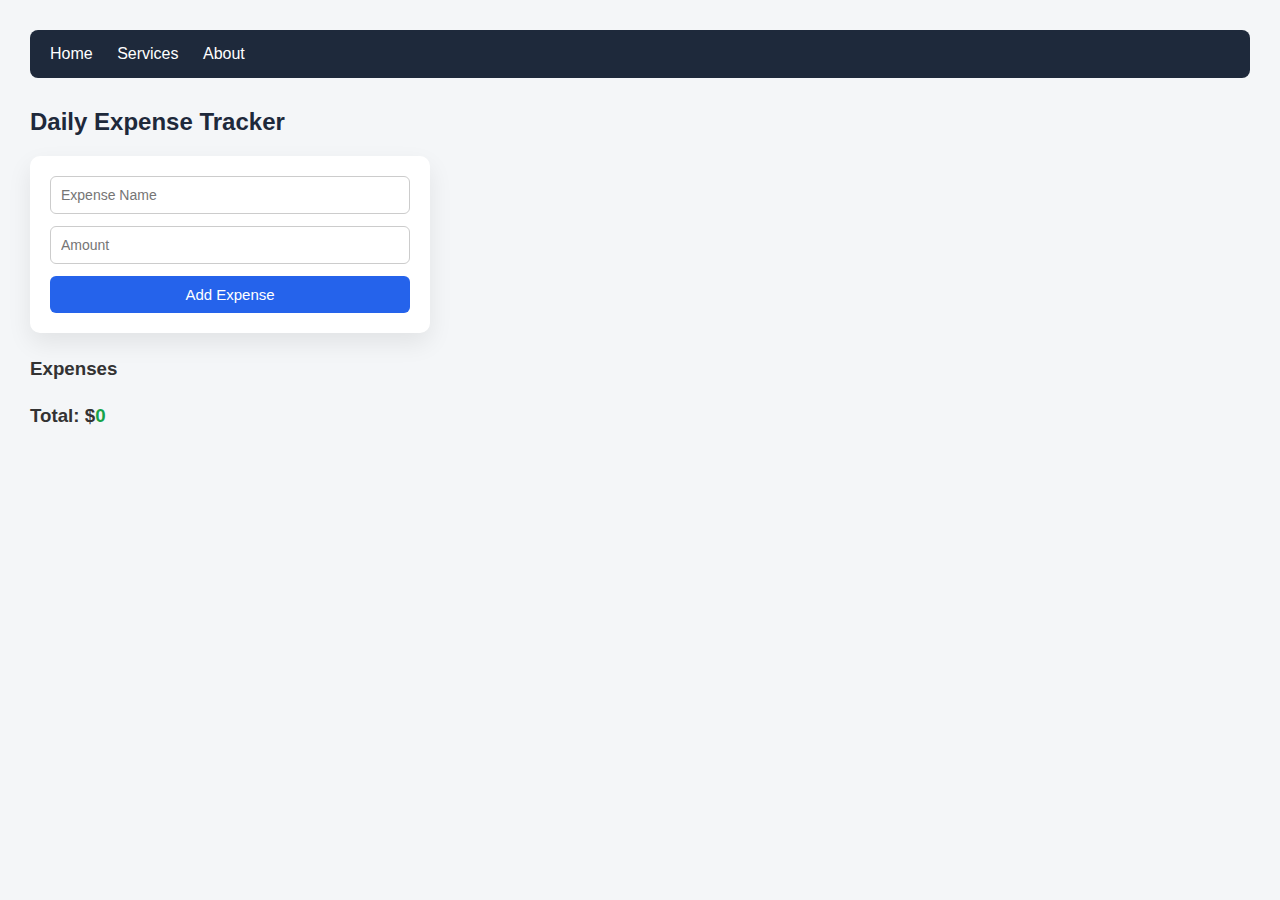
<file: index.html>
<!DOCTYPE html>
<html lang="en">
<head>
  <meta charset="UTF-8">
  <title>Daily Expense Tracker</title>
  <link rel="stylesheet" href="style.css">
</head>
<body>

  <nav>
    <a href="index.html">Home</a>
    <a href="services.html">Services</a>
    <a href="about.html">About</a>
  </nav>

  <h2>Daily Expense Tracker</h2>

  <form id="expenseForm">
    <input type="text" id="expenseName" placeholder="Expense Name">
    <input type="number" id="expenseAmount" placeholder="Amount">
    <button type="submit">Add Expense</button>
  </form>

  <p id="errorMessage"></p>

  <h3>Expenses</h3>
  <ul id="expenseList"></ul>

  <h3>Total: $<span id="totalAmount">0</span></h3>

  <script src="project.js"></script>
</body>
</html>
</file>
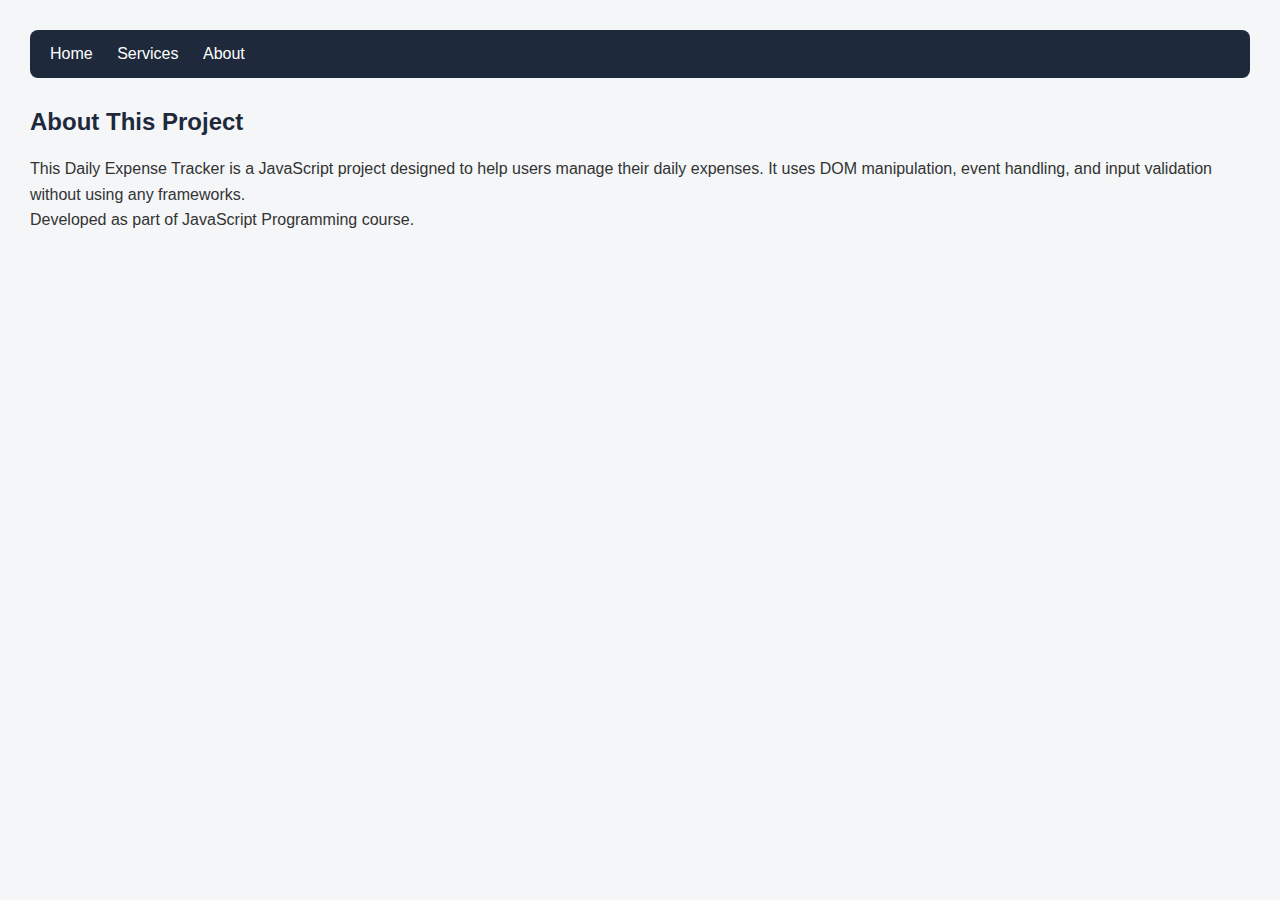
<file: about.html>
<!DOCTYPE html>
<html lang="en">
<head>
  <meta charset="UTF-8">
  <title>About</title>
  <link rel="stylesheet" href="style.css">
</head>
<body>

  <nav>
    <a href="index.html">Home</a>
    <a href="services.html">Services</a>
    <a href="about.html">About</a>
  </nav>

  <h2>About This Project</h2>

  <p>
    This Daily Expense Tracker is a JavaScript project designed to help users
    manage their daily expenses. It uses DOM manipulation, event handling,
    and input validation without using any frameworks.
  </p>

  <p>
    Developed as part of JavaScript Programming course.
  </p>

</body>
</html>
</file>
<file: style.css>
* {
  margin: 0;
  padding: 0;
  box-sizing: border-box;
}

body {
  font-family: "Segoe UI", Arial, sans-serif;
  background: #f4f6f8;
  padding: 30px;
  color: #333;
}

/* Navigation */
nav {
  background: #1e293b;
  padding: 15px 20px;
  border-radius: 8px;
  margin-bottom: 30px;
}

nav a {
  color: #fff;
  text-decoration: none;
  margin-right: 20px;
  font-weight: 500;
}

nav a:hover {
  text-decoration: underline;
}

/* Headings */
h2 {
  margin-bottom: 20px;
  color: #1e293b;
}

h3 {
  margin-top: 25px;
}

/* Form */
form {
  background: #ffffff;
  padding: 20px;
  max-width: 400px;
  border-radius: 10px;
  box-shadow: 0 10px 25px rgba(0, 0, 0, 0.08);
}

input {
  width: 100%;
  padding: 10px;
  margin-bottom: 12px;
  border: 1px solid #ccc;
  border-radius: 6px;
  font-size: 14px;
}

input:focus {
  outline: none;
  border-color: #2563eb;
}

/* Button */
button {
  width: 100%;
  padding: 10px;
  background: #2563eb;
  color: white;
  border: none;
  border-radius: 6px;
  font-size: 15px;
  cursor: pointer;
}

button:hover {
  background: #1d4ed8;
}

/* Error Message */
#errorMessage {
  margin-top: 10px;
  color: #dc2626;
  font-weight: 500;
}

/* Expense List */
ul {
  margin-top: 15px;
  max-width: 400px;
}

li {
  background: #ffffff;
  padding: 10px;
  margin-bottom: 8px;
  border-radius: 6px;
  display: flex;
  justify-content: space-between;
  box-shadow: 0 5px 15px rgba(0, 0, 0, 0.05);
}

/* Total */
h3 span {
  color: #16a34a;
  font-weight: bold;
}

/* Pages Content */
p, ul li {
  line-height: 1.6;
}
</file>
